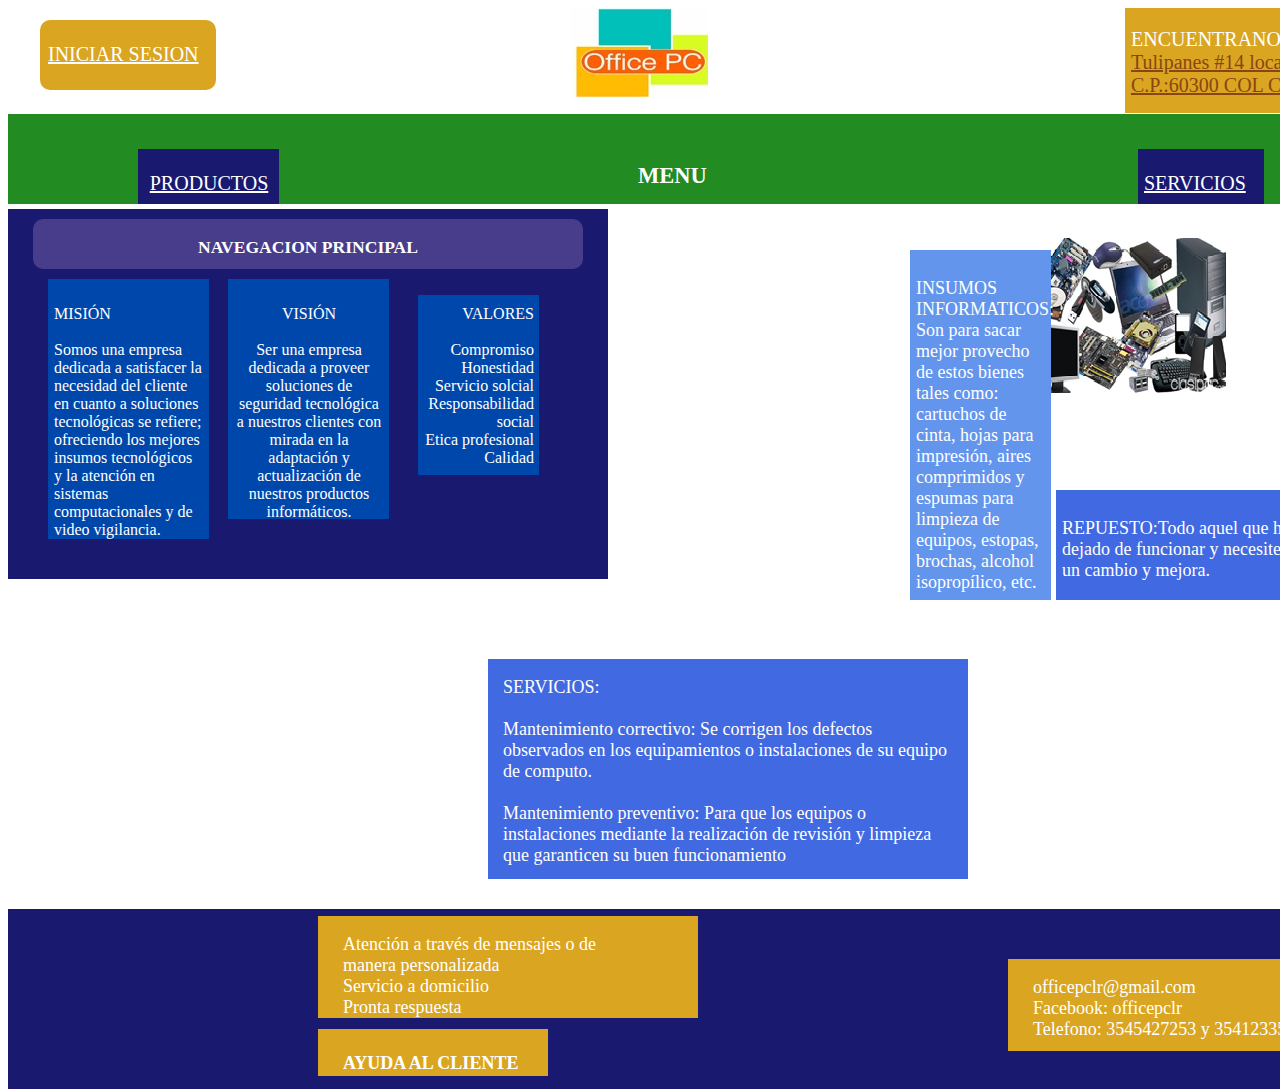
<file: index.html>
<!DOCTYPE html PUBLIC "-//W3C//DTD XHTML 1.0 Transitional//EN" "http://www.w3.org/TR/xhtml1/DTD/xhtml1-transitional.dtd">
<html xmlns="http://www.w3.org/1999/xhtml">
<head>
<title> </title>
<style type="text/css">
    img {
	     width:auto;
         height:auto;
         margin:auto;
         display: block;
}
         .sesion {
 	     width:160px;
		 height:55px;
		 background:#DAA520;
		 color:#fff;
		 font-size:20px;
		 border-radius: 10px;
		 position:absolute;
		 top: 20px;
		 bottom:20px;
		 right:0px;
		 left:40px;
		 padding: 0px 8px 15px 8px; 
     }
         .sesion:hover{
         color: #1883ba;
         background-color: #ffffff;
}

         .link { 
		 color: #8B4513; 
}
         .link:hover {
		 color: #00FF00; 
}
        .ubicacion{
	     width:220px;
		 height:95px;
		 background:#DAA520;
		 color:#fff;
		 border: white 5px solid;
		 font-size:20px;
		 position:absolute;
		 top:3px;
		 bottom:20px;
		 right:12px;
		 left:1120px;
		 padding: 0px 5px 10px 6px;
}


        .menu_padre{
	     width: 1350px;
		 height:90px;
		 background:#228b22;
         position:relative;	
         top:15px;		 
}

	     .menu{
		 width:0px;
		 height:50px;
		 color:#fff;
		 font-size:15px;
		 position:absolute;
		 top:30px;
		 bottom:900px;
		 rigth:900px;
		 left:630px;
}
         .pro{
		 width:130px;
		 height:45px;
		 color:#fff;
		 background:#191970;
		 text-align:center;
		 font-size:20px;
		 position:absolute;
		 top:35px;
		 bottom:900px;
		 rigth:900px;
		 left:130px;
		 padding: 0px 5px 10px 6px;
}
         .ser{
		 width:115px;
		 height:45px;
		 color:white;
		 font-size:20px;
		 background:#191970;
		 position:absolute;
		 top:35px;
		 bottom:900px;
		 rigth:900px;
		 left:1130px;
		 padding: 0px 5px 10px 6px;
		 
}
         img2{
		 width:auto;
         height:auto;
         margin:auto;
         display:absolute;
}
	     .insumos{
         width:130px;
		 height:330px;
		 background:#6495ED;
		 color:#fff;
		 font-size:18px;
		 position:absolute;
		 top: 250px;
		 bottom:20px;
		 right:0px;
		 left:910px;
		 padding: 10px 5px 10px 6px;
}
        .presu{
		 width:260px;
		 height:90px;
		 background:#4169E1;
		 color:#fff;
		 font-size:18px;
		 position:absolute;
		 top: 490px;
		 bottom:20px;
		 right:0px;
		 left:1056px;
		 padding: 10px 5px 10px 6px;
}
         .principal{
	     width:600px;
		 height:370px;
		 top: 20px;
		 background:#191970;
         position:relative;			 
}
	     .navegacion{
		 width:550px;
		 height:50px;
		 color:#fff;
		 background:#483D8B;
		 font-size:15px;
		 text-align: center;
		 border-radius: 10px;
		 position:absolute;
		 top:10px;
		 bottom:900px;
		 rigth:900px;
		 left:25px;
}
         .mision{
		 width:150px;
		 height:240px;
		 color:#fff;
		 background:#0047AB;
		 font-size:16px;
		 text-align: left;
		 position:absolute;
		 top:70px;
		 bottom:900px;
		 rigth:900px;
		 left:40px;
		 padding: 10px 5px 10px 6px;
}
         .vision{
		 width:150px;
		 height:220px;
		 color:#fff;
		 background:#0047AB;
		 font-size:16px;
		 text-align: center;
		 position:absolute;
		 top:70px;
		 bottom:900px;
		 rigth:900px;
		 left:220px;
		 padding: 10px 5px 10px 6px;
}
         ul {
		 list-style-type: none;
		 width:110px;
		 height:160px;
		 color:#fff;
		 background:#0047AB;
		 text-align:right;
		 font-size:16px;
		 position:absolute;
		 top:70px;
		 bottom:900px;
		 rigth:900px;
		 left:410px;
		 padding: 10px 5px 10px 6px;
}
	     .servicios{
         width:450px;
		 height:220px;
		 background:#4169E1;
		 color:#fff;
		 font-size:18px;
		 position:absolute;
		 top: 450px;
		 bottom:20px;
		 right:0px;
		 left:480px;
		 padding: 0px 15px 0px 15px;
} 
		 .Aten{
	     width:1350px;
		 height:180px;
		 background:#191970;
         position:relative;
         top:700px;		 
}
	     .aten2{
         width:350px;
		 height:100px;
		 background:#DAA520;
		 color:#fff;
		 font-size:18px;
		 position:absolute;
		 top: 7px;
		 bottom:0px;
		 right:0px;
		 left:310px;
		 padding: 0px 5px 2px 25px;
}
	     .cliente{
         width:200px;
		 height:45px;
		 background:#DAA520;
		 color:#fff;
		 font-size:18px;
		 position:absolute;
		 top:120px;
		 bottom:0px;
		 right:0px;
		 left:310px;
		 padding: 0px 5px 2px 25px;
}
	     .contactar{
         width:290px;
		 height:90px;
		 background:#DAA520;
		 color:#fff;
		 font-size:18px;
		 position:absolute;
		 top: 50px;
		 bottom:0px;
		 right:0px;
		 left:1000px;
		 padding: 0px 5px 2px 25px;
}



</style>
</head>
<body>

<div ul="img">
         <img  src="paginas/imagenes/pc.png">
</div>
<div>
     <a class="sesion" href="formulario.html"
	 target="_blank"><br>INICIAR SESION</a>
	 </div>
<div class="ubicacion">
         <p> ENCUENTRANOS EN:
	 <br><a class="link" href="https://goo.gl/maps/uym8enVYrJ6aqLEW6" >
	     Tulipanes #14 local 3
	 <br>
	     C.P.:60300 COL CENTRO </a></p>
</div>
<div class="menu_padre">
<div class="menu">
         <h2> MENU  </h2>
</div>

<div>
     <a class="pro" href="paginas/productos.html" target="_blank"> <br> PRODUCTOS </a>
</div>

<div>
     <a class="ser" href="paginas/servicios.html" target="_blank"> <br>SERVICIOS </a>
</div>
</div>

<div class="insumos">
         <p> INSUMOS INFORMATICOS: Son para sacar mejor provecho de estos bienes
	     tales como: cartuchos de cinta, hojas para impresión, aires comprimidos 
	     y espumas para limpieza de equipos, estopas, brochas, alcohol isopropílico,
	     etc. </p>
</div>

<div class="img2">
          <img style=float:right src="paginas/imagenes/pro.png">
</div>

<div class="presu">
         <p> REPUESTO:Todo aquel que haya dejado de funcionar y necesite ya 
		 un cambio y mejora. </p>
</div>

<div class="principal">
<div class="navegacion">
         <h3> NAVEGACION PRINCIPAL </h3>
</div>

<div class="mision">
         <p> MISIÓN  <br><br>
         Somos una empresa dedicada a satisfacer la necesidad del cliente
		 en cuanto a soluciones tecnológicas se refiere; ofreciendo los mejores
		 insumos tecnológicos y la atención en sistemas computacionales y de video vigilancia. 
         </p>
</div>

<div class="vision"> 
         <p> VISIÓN <br><br>
         Ser una empresa dedicada a proveer soluciones de seguridad tecnológica a 
		 nuestros clientes con mirada en la adaptación y actualización de nuestros 
		 productos informáticos. </p>
</div>

<div>
     <ul class="valor">
	     <li>VALORES </li><br>
         <li>Compromiso</li>
         <li>Honestidad </li>
         <li>Servicio solcial </li>
         <li>Responsabilidad social</li>
		 <li> Etica profesional </li>
		 <li> Calidad </li>
    </li>
  </ul>
</div>


<div class="servicios">
         <p> SERVICIOS:
    <br><br>
		 Mantenimiento correctivo: Se corrigen los defectos observados en los
		 equipamientos o instalaciones de su equipo de computo.
     <br><br>
		 Mantenimiento preventivo: Para que los equipos o instalaciones mediante
		 la realización de revisión y limpieza que garanticen su buen funcionamiento
         </p>
</div>

<div class="Aten">
<div class="aten2">
         <p> Atención a través de mensajes o de 
	<br>
	     manera personalizada
	<br>
	    Servicio a domicilio 
	<br>
	     Pronta respuesta 
		 </p>
</div>

<div class="cliente">
         <h4> AYUDA AL CLIENTE <h4>
</div>

<div class="contactar">
         <p> officepclr@gmail.com
	<br>
         Facebook: officepclr
    <br>
	     Telefono: 3545427253 y 3541233578 
		 </p>
</div>
</div>
</html>
</file>
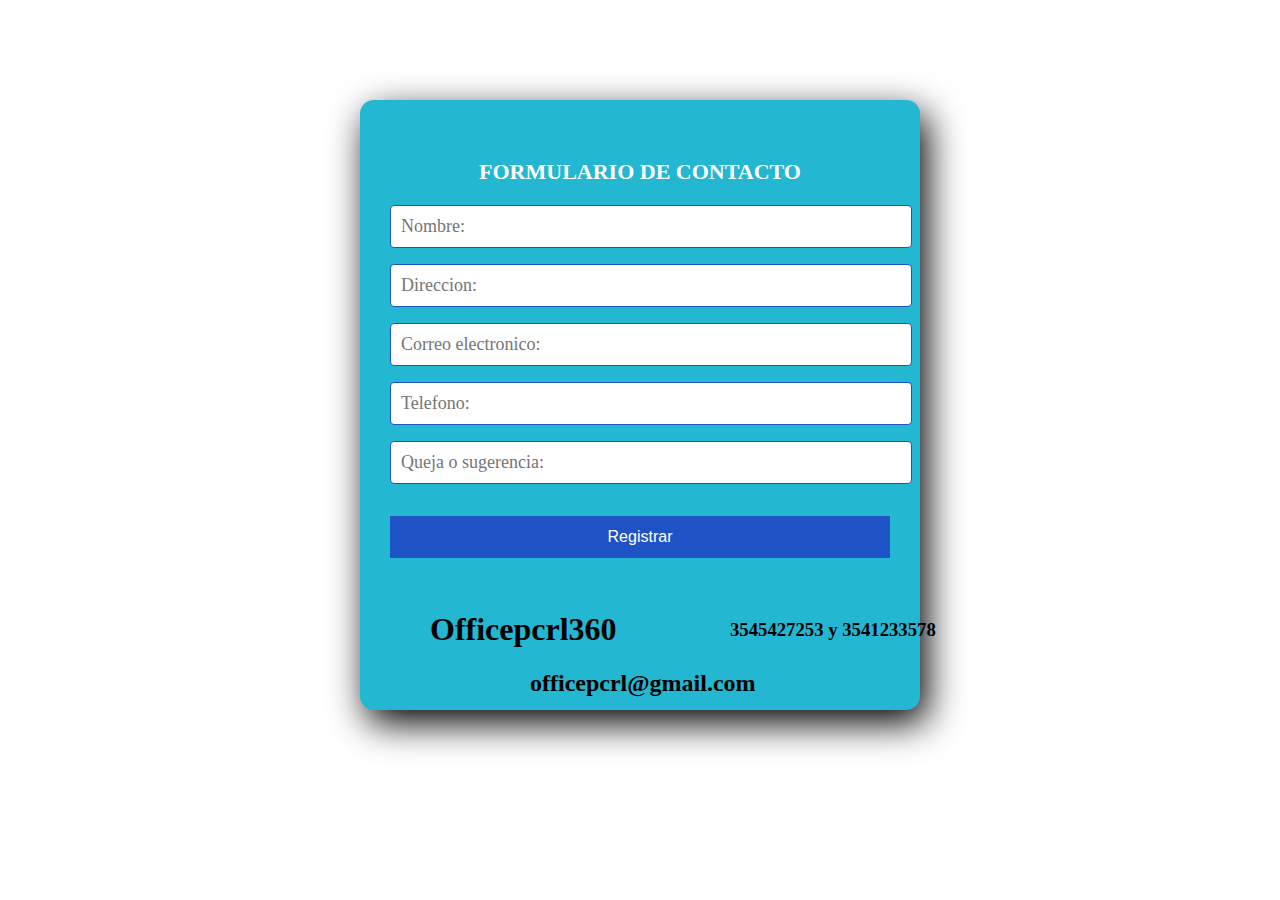
<file: formulario.html>
<!DOCTYPE html PUBLIC "-//W3C//DTD XHTML 1.0 Transitional//EN" "http://www.w3.org/TR/xhtml1/DTD/xhtml1-transitional.dtd">
<html xmlns="http://www.w3.org/1999/xhtml">
<head>
	 <title> </title>
	 <style type="text/css">
	     {
	     margin:0;
		 padding:0;
		 box-sizing: border-box;
}
         .form{
		 width: 500px;
		 height:550px;
		 background:#23B7D1;
		 padding:30px;
		 margin:auto;
		 margin-top:100px;
		 border-radius:14px;
		 font-family:'calibri';
		 color:white;
		 box-shadow:7px 13px 37px #000;
}
         .form h4{
		 font-size:22px;
		 margin-bottom:20px;
		 text-align:center;
}
		 .controls{
		 width:100%;
		 background:#fff;
		 padding:10px;
		 border-radius:4px;
		 margin-bottom:16px;
		 border:1px solid #1f53c5;
		 font-family:'calibri';
		 font-size:18px;
		 color:black;
}
         .form p{
		 height:40px;
		 text-align:center;
		 font-size:18px;
}
         .form h1{
		 color: black;
	     position:absolute;
		 top:590px;
		 bottom:900px;
		 rigth:900px;
		 left:430px;
		 
}
         .form h3{
		 color:black;
		 position:absolute;
		 top:600px;
		 bottom:900px;
		 rigth:900px;
		 left:730px;

}
         .form h2{
		 color:black;
		 position:absolute;
		 top:650px;
		 bottom:900px;
		 rigth:900px;
		 left:530px;

}
		 .form .boton{
		 width: 100%;
		 background: #1f53c5;
		 border:none;
		 padding:12px;
		 color:white;
		 margin: 16px 0;
		 font-size:16px;
}
 </style>
 </head>
<body>
     <section class="form">
	     <h4> FORMULARIO DE CONTACTO </h4>
	     <input class="controls" type="text" name="nombres" id="nombres" placeholder="Nombre:">
		 <input class="controls" type="text" name="direccion" id="direccion" placeholder="Direccion:">
		 <input class="controls" type="email" name="correo" id="correo" placeholder="Correo electronico:">
		 <input class="controls" type="text" name="telefono" id="telefono" placeholder="Telefono:">
         <input class="controls" type="text" name="queja" id="queja" placeholder="Queja o sugerencia:">
		 <h1> Officepcrl360<h1>
		 <h3> 3545427253 y 3541233578</h3>
		 <h2> officepcrl@gmail.com </h2>
		 <input class="boton" type="submit" value="Registrar">
	 </section>	 
</body>
</html>
</file>
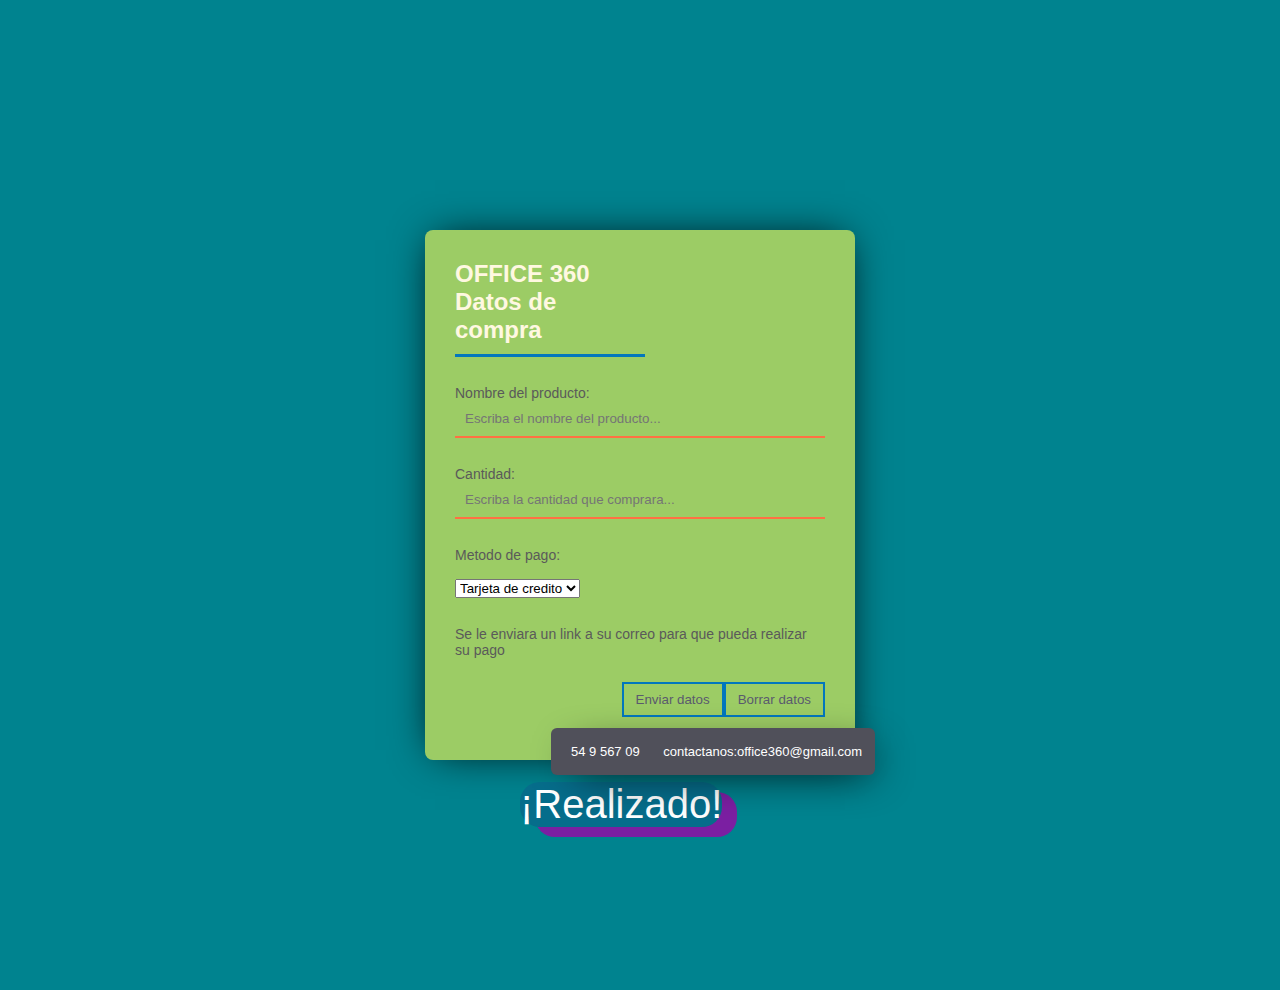
<file: paginas/formulario1.html>
<!DOCTYPE html>
<html lang="en">
<head>
	<meta charset="UTF-8">
	<title>Datos de compra</title>
	<link rel="stylesheet" href="css/formu.css">
<form class="form">
  <h2>OFFICE 360
  
Datos de compra</h2>
  <form action="mailto:office360@gmail.com" method="POST" enctype="TEXT/PLAIN">
  <p type="Nombre del producto:"><input placeholder="Escriba el nombre del producto..."></input></p>
  <p type="Cantidad:"> <input placeholder="Escriba la cantidad que comprara..."> </input></p>
  <p type="Metodo de pago:"></p>
<select name="plantel">
<option>Tarjeta de credito
<option>Tarjeta de debito
<option>Oxxo, 7 eleven
</select></p>
<p type="Se le enviara un link a su correo para que pueda realizar su pago"></p>

  <button>Borrar datos</button>
  <button> Enviar datos</button>
  <div>
    <span class="fa fa-phone"></span>54 9 567 09
    <span class="fa fa-envelope-o"></span>contactanos:office360@gmail.com
</div>
<br>
<a class="button10" href="gracias.html">¡Realizado!</a>
</form>
</head>
</html>
</file>
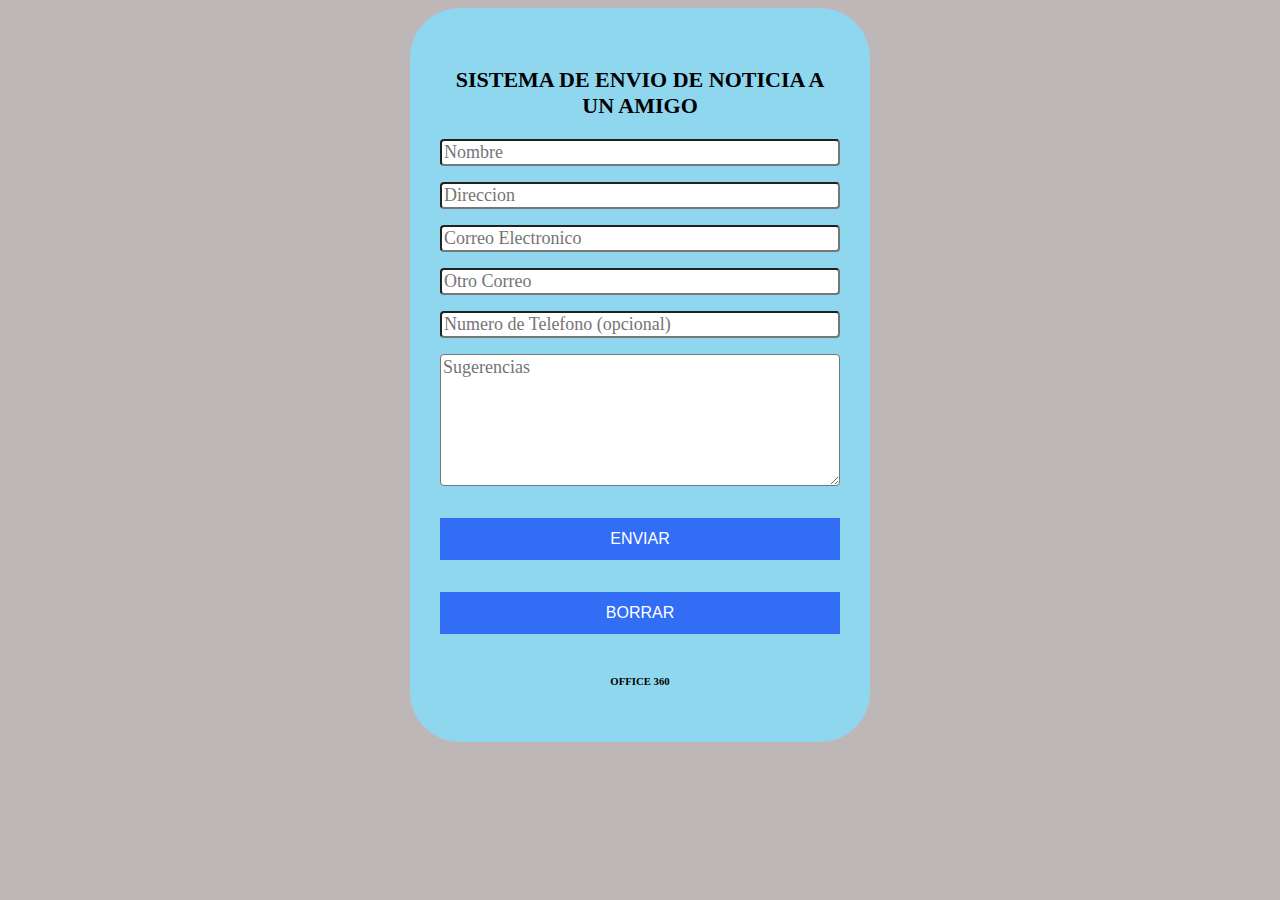
<file: paginas/formularioo.html>
<html lang="es">
<head>
<title>
</title>
<meta charset="UTF-8">
<link rel="stylesheet" href="estilo.css">
</head>
<body>

<section class="form">
<form action="mailto:mendozazepeda45@gmail.com" method="POST" enctype="TEXT/PLAIN">
<center><h4>SISTEMA DE ENVIO DE NOTICIA A UN AMIGO</h4></center>
<input class="control" type="text" name="nombres" id="nombres" placeholder="Nombre">
<input class="control" type="text" name="direccion" id="direccion" placeholder="Direccion">
<input class="control" type="email" name="correo" id="correo" placeholder="Correo Electronico">
<input class="control" type="email" name="correo" id="correo" placeholder="Otro Correo">
<input class="control" type="text" name="numero" id="numero" placeholder="Numero de Telefono (opcional)">
<textarea class="control" type="text" name="sugerencias" rows="6" cols="40" placeholder="Sugerencias"></textarea>
<input class="enviar" type="submit" value="ENVIAR">
<input class="enviar" type="reset" value="BORRAR">
<center><h6>OFFICE 360</h6></center>
</section>

</body>
</html>
</file>
<file: paginas/css/formu.css>
*
body{background:#00838F;
margin:0
}

.form{
width:430px; 
height:530px;
background:#9CCC65;
border-radius:8px;
box-shadow:0 0 40px -10px #000;
margin:calc(50vh - 220px) auto;
padding:20px 30px;
max-width:calc(100vw - 40px);
box-sizing:border-box;
font-family:'Montserrat',sans-serif;
position:relative 
}

h2{
margin:10px 0;
padding-bottom:10px;
width:190px;
color:#FFF8E1;
border-bottom:3px solid #0277BD;
}

input{
width:100%;
padding:10px;
box-sizing:border-box;
background:none;
outline:none;
resize:none;
border:0;
font-family:'Montserrat',sans-serif;
transition:all .3s;
border-bottom:2px solid #FF7043;
}

input:focus{
border-bottom:2px solid #78788c;
}

p:before{
content:attr(type);
display:block;
margin:28px 0 0;
font-size:14px;
color:#5a5a5a
}

button{
float:right;
padding:8px 12px;
margin:8px 0 0;
font-family:'Montserrat',sans-serif;
border:2px solid #0277BD;
background:0;
color:#5a5a6e;
cursor:pointer;
transition:all .3s
}

button:hover{
background:#78788c;
color:#fff
}


div{
content:'Hi';
position:absolute;
bottom:-15px;
right:-20px;
background:#50505a;
color:#fff;
width:320px;
padding:16px 4px 16px 0;
border-radius:6px;
font-size:13px;
box-shadow:10px 10px 40px -14px #000
}

.button10{
background: #066D8B;
color:#fff;
display:inline-block;
font-size:2.50em;
margin:65px;
text-align:center;
text-decoration:none;
box-shadow:15px 10px #7B1FA2;
border-radius:20px;
}

span{
margin:0 5px 0 15px}
</file>
<file: paginas/estilo.css>
body{
background:#BEB7B7;
}

#afuera{
color: black;
font-family: "Myriad Pro";
font-size:40px;
font-weight:bold;
text-align:center;
}

#principal{
background:#F7B699;
width:800px;
border:1px solid #000000;
margin:0 auto;
height:650px;
text-align:center;
}

.button.orange{
background:#F54F06;
box-shadow:0px 3px 0px #b55704;
color: black;
}

.button.medium{
width:750px;
border-radius:5px;
}

.button{
background:#00FF00;
color:#fff;
display:inline-block;
font-size:1.25em;
margin:20px;
padding:10px 0px;
text-align:center;
width:200px;
text-decoration:none;
box-shadow:10px 5px #266792;
background:#3498db;
border-radius:50px;
}

.button10{
background:#00FF00;
color:#fff;
display:inline-block;
font-size:1.25em;
margin:20px;
padding:10px 0px;
text-align:center;
width:200px;
text-decoration:none;
box-shadow:10px 5px #266792;
background:#3498db;
border-radius:50px;
}

.button10:hover{
background-color:#0AA8F7;
}

.button5:hover{
background-color:#0AA8F7;
}

#cuadro{
width:700px;
height:400px;
border:1px solid #000000;
margin:50px auto;
background:#B0F798;
}

#scuadro{
width:600px;
height:500px;
margin:50px auto;
background:#B0F798;
line-height:25px;
}

#tcuadro{
width:600px;
height:500px;
margin:50px auto;
background:#B0F798;
line-height:25px;
}

.{
margin: 0;
padding: 0;
box-sizing: border-box;
}

.button5{
background:#00FF00;
color:#fff;
display:inline-block;
font-size:1.25em;
margin:20px;
padding:10px 0px;
text-align:center;
width:200px;
text-decoration:none;
box-shadow:10px 5px #266792;
background:#3498db;
border-radius:50px;
}

.form{
width: 400px;
background:#8FD6EF;
padding: 30px;
margin: auto;
margin-top; 100px;
border-radius:50px;
font-family:´calibri´;
color: white;
}

.form h4{
font-size: 22px;
margin-bottom:20px;
color: black;
}
.form h6{
color: black;
}

.control{
width: 100%;
background:#24303c
padding: 10;
border-radius: 4px;
margin-bottom: 16px;
border: 1px solid 1f535;
font-family: ´calibri´;
font-size: 18px;
}

.form a{
color: white;
text-decoration: none;
}

.form a:hover{
color: white;
text-decoration: underline;
}

.form  .enviar{
width: 100%;
background: #326DF6;
border: none;
padding: 12px;
color: white;
margin: 16px 0;
font-size: 16px;
}
</file>
